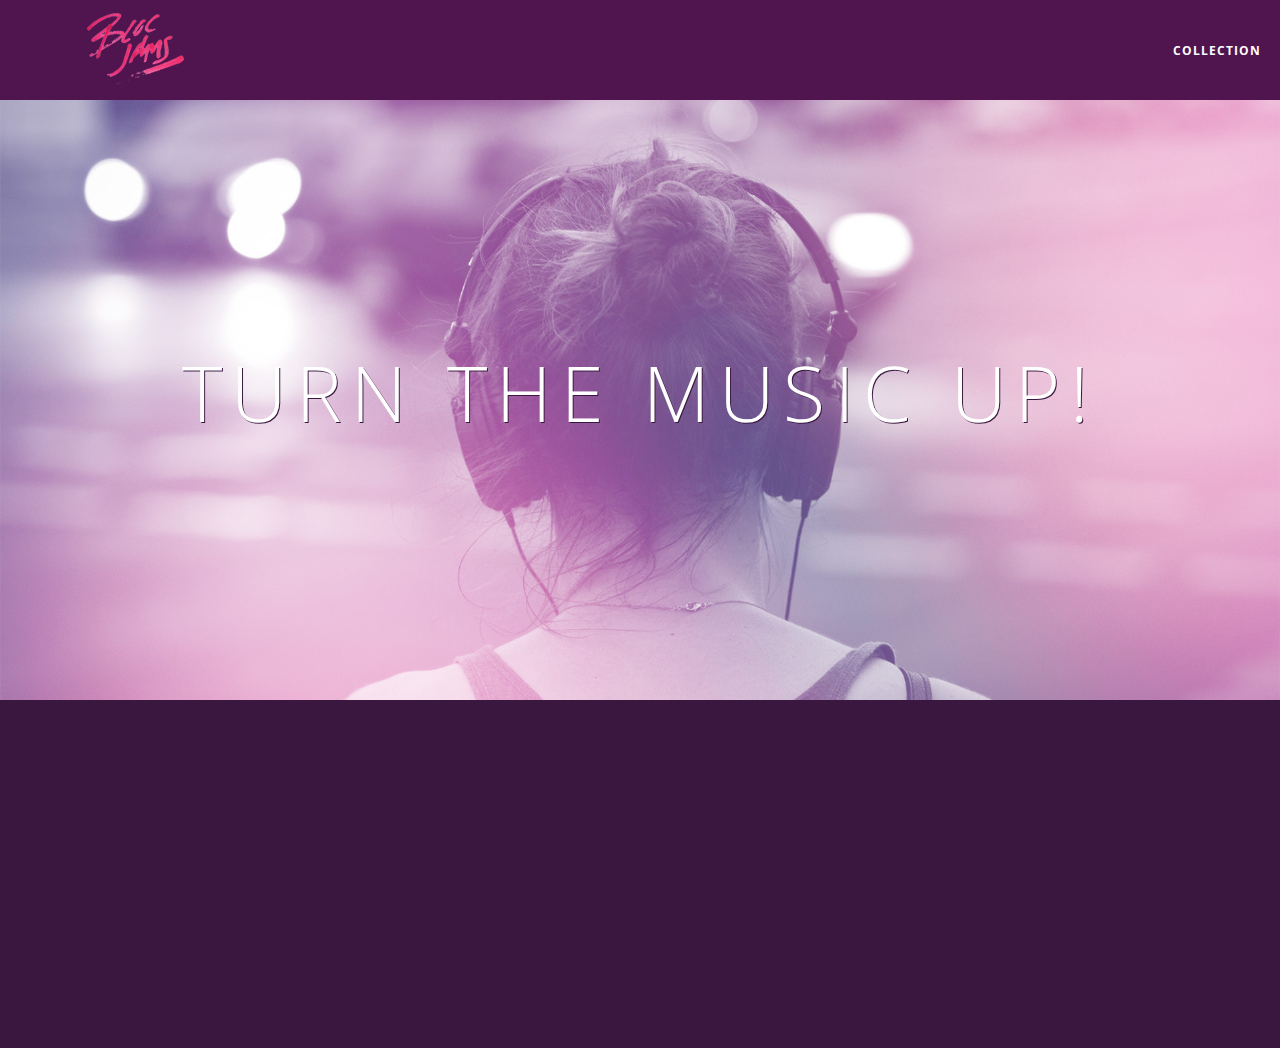
<file: index.html>
<!DOCTYPE html>
<html>
    <head>
        <title>Bloc Jams</title>
        <meta name="viewport" content="width=device-width, initial-scale=1">
        <link rel="stylesheet" type="text/css" href="http://fonts.googleapis.com/css?family=Open+Sans:400,800,600,700,300">
        <link rel="stylesheet" type="text/css" href="http://code.ionicframework.com/ionicons/2.0.1/css/ionicons.min.css">
        <link rel="stylesheet" type="text/css" href="styles/normalize.css">
        <link rel="stylesheet" type="text/css" href="styles/main.css">
        <link rel="stylesheet" type="text/css" href="styles/landing.css">
    </head>
    <body class="landing">
        <nav class="navbar"><!-- navigation bar -->
            <a href="index.html" class="logo">
                <img src="assets/images/bloc_jams_logo.png" alt="bloc jams logo" class="logo">
            </a>
            <div class="links-container">
                <a href="collection.html" class="navbar-link">collection</a>
            </div>
        </nav>
        <section class ="hero-content"> <!-- hero content -->
            <h1 class ="hero-title">Turn the music up!</h1>
        </section>
        <section class="selling-points container clearfix"> <!-- selling points -->
            <div class="point column third">
                <span class="ion-music-note"></span>
                <h5 class="point-title">Choose your music</h5>
                <p class="point-description">The world is full of music; why should you have to listen to music that someone else chose?</p>
            </div>
            <div class="point column third">
                <span class="ion-radio-waves"></span>
                <h5 class="point-title">Unlimited, streaming, ad-free</h5>
                <p class="point-description">No arbitrary limits. No distractions.</p>
            </div>
            <div class="point column third">
                <span class="ion-iphone"></span>
                <h5 class="point-title">Mobile enabled</h5>
                <p class="point-description">Listen to your music on the go. This streaming service is available on all mobile platforms.</p>            
            </div>
        </section>
        <script src="https://code.jquery.com/jquery-2.1.3.min.js"></script>
        <script src="scripts/landing.js"></script>
    </body>
</html>
</file>
<file: styles/main.css>
*, *::before, *::after {
    -moz-box-sizing: border-box;
    -webkit-box-sizing: border-box;
    box-sizing: border-box;
}

html {
    height: 100%;
    font-size: 100%;
}

body {
    font-family: 'Open Sans';
    color: white;
    min-height: 100%;
}

body.landing {
    background-color: rgb(58,23,63);
}

.hero-content {
    position: relative;
    min-height: 600px;
    background-image: url(../assets/images/bloc_jams_bg.jpg);
    backgroun-repeat: no-repeat;
    background-position: center center;
    background-size: cover;
}

 .hero-content .hero-title {
     position: absolute;             /* positioning will be explained in a resource */
     top: 40%;                       /* positioning will be explained in a resource */
     -webkit-transform: translateY(-50%);
     -moz-transform: translateY(-50%);
     -ms-transform: translateY(-50%);
     transform: translateY(-50%);
     width: 100%;                    /* makes sure the title inhabits the full width of its container */
     text-align: center;             /* aligns text in the horizontal center of the element */
     font-size: 4rem;                /* specifies the size of the font in root em units */
     font-weight: 300;               /* makes the font thinner or lighter weight */
     text-transform: uppercase;      /* transforms the text to be all uppercase lettering */
     letter-spacing: 0.5rem;         /* puts 0.5 root ems worth of space between each letter */
     text-shadow: 1px 1px 0px rgb(58,23,63); /* creates a shadow underneath the text for readability over the image */
 }

 .selling-points {
     position: relative;
     display: table;
     width: 100%;
     -webkit-box-sizing: border-box;
     -moz-box-sizing: border-box;
     box-sizing: border-box; /* we'll explain this in a resource */
 }
 
 .point {
     display: table-cell;
     position: relative;
     width: 33.3%;
     padding: 2rem;
     text-align: center;
 }
 
 .point .point-title {
     font-size: 1.25rem;
 }
 
 .ion-music-note,
 .ion-radio-waves,
 .ion-iphone {
     color: rgb(233,50,117);
     font-size: 5rem;
 }

.navbar {
    position: relative;
    padding: 0.5rem;
    background-color: rgba(101,18,95,0.5);
    z-index: 1;
}

.navbar .logo {
    position: relative; 
    left: 2rem;
    cursor: pointer;
}

.navbar .links-container {
    display: table;
    position: absolute;
    top: 0;
    right: 0;
    height: 100px;
    color: white;
    text-decoration: none; 
}

.links-container .navbar-link {
    display: table-cell;
    position: relative;
    height: 100%;
    padding-left: 1rem;
    padding-right: 1rem;
    vertical-align: middle;
    color: white;
    font-size: 0.625rem;
    letter-spacing: 0.05rem;
    font-weight: 700;
    text-transform: uppercase;
    text-decoration: none;
    cursor: pointer; 
}

.links-container .navbar-link:hover {
    color: rgb(233,50,117);
}

.container {
    margin: 0 auto;
    max-width: 64rem;
}

.container.narrow {
    max-width: 56rem;
}

@media (min-width: 640px) {
    html { font-size: 112%; }
    
    .column {
        float: left;
        padding-left: 1rem;
        padding-right: 1rem;
    }
    
    .column.full { width: 100%; }
    .column.two-thirds { width: 66.7%; }
    .column.half { width: 50%; }
    .column.third { width: 33.3%; }
    .column.fourth { width: 25%; }
    .column.flow-opposite { float: right; }
}

@media (min-width: 1024px) {
    html { font-size: 120%; }
}

.clearfix::before,
.clearfix::after {
    content: " ";
    dislapy: table;
}

.clearfix::after { 
    clear: both;
}
</file>
<file: styles/landing.css>
body.landing {
    background-color: rgb(58,23,63);
}

.hero-content {
    position: relative;
    min-height: 600px;
    background-image: url(../assets/images/bloc_jams_bg.jpg);
    background-repeat: no-repeat;
    background-position: center center;
    background-size: cover; 
}

.hero-content .hero-title {
    position: absolute;
    top: 40%;
    -webkit-transform: translateY(-50%);
    -moz-transform: translateY(-50%);
    transform: translateY(-50%);
    width: 100%;
    text-align: center;
    font-size: 4rem;
    font-weight: 300;
    text-transform: uppercase;
    letter-spacing: 0.5rem;
    text-shadow: 1px 1px 0px rbg(58,23,63);
}

.selling-points {
    position: relative;
}

.point {
    position: relative;
    padding: 2rem;
    text-align: center;
    opacity: 0;
    -webkit-transform: scaleX(0.9) translateY(3rem);
    -mosz-transform: scaleX(0.9) translateY(3rem);
    transform: scaleX(0.9) translateY(3rem);
    -webkit-transition: all 0.25s ease-in-out;
    -moz-transition: all 0.25s ease-in-out;
    transition: all 0.25s ease-in-out;
    -webkit-transition-delay: 0.2s;
    -moz-transition-delay: 0.2s;
    transition-delay: 0.2s;
}

.point .point-title {
    font-size: 1.25rem;
}

.ion-music-note, .ion-radio-waves, .ion-iphone {
    color: rgb(233,50,117);
    font-size: 5rem;
}
</file>
